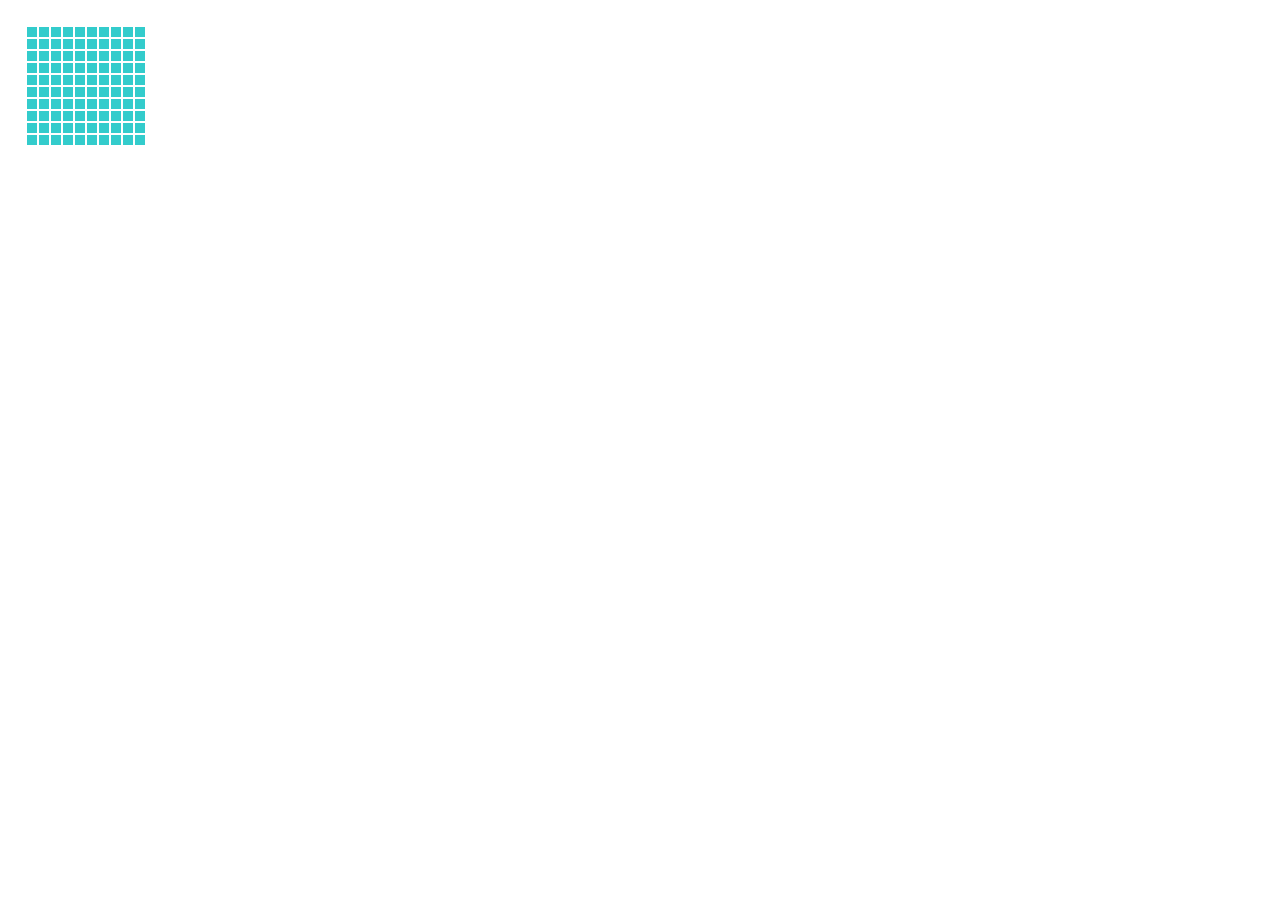
<file: index.html>
<html>
<head>
  <title>Floaties</title>
  <link href="styles.css" rel="stylesheet" type="text/css">
</head>
<body>
  <div class="screen">
    <div class="col-1 row-1"></div><div class="col-2 row-1"></div><div class="col-3 row-1"></div><div class="col-4 row-1"></div><div class="col-5 row-1"></div><div class="col-6 row-1"></div><div class="col-7 row-1"></div><div class="col-8 row-1"></div><div class="col-9 row-1"></div><div class="col-10 row-1"></div>
    <div class="col-1 row-2"></div><div class="col-2 row-2"></div><div class="col-3 row-2"></div><div class="col-4 row-2"></div><div class="col-5 row-2"></div><div class="col-6 row-2"></div><div class="col-7 row-2"></div><div class="col-8 row-2"></div><div class="col-9 row-2"></div><div class="col-10 row-2"></div>
    <div class="col-1 row-3"></div><div class="col-2 row-3"></div><div class="col-3 row-3"></div><div class="col-4 row-3"></div><div class="col-5 row-3"></div><div class="col-6 row-3"></div><div class="col-7 row-3"></div><div class="col-8 row-3"></div><div class="col-9 row-3"></div><div class="col-10 row-3"></div>
    <div class="col-1 row-4"></div><div class="col-2 row-4"></div><div class="col-3 row-4"></div><div class="col-4 row-4"></div><div class="col-5 row-4"></div><div class="col-6 row-4"></div><div class="col-7 row-4"></div><div class="col-8 row-4"></div><div class="col-9 row-4"></div><div class="col-10 row-4"></div>
    <div class="col-1 row-5"></div><div class="col-2 row-5"></div><div class="col-3 row-5"></div><div class="col-4 row-5"></div><div class="col-5 row-5"></div><div class="col-6 row-5"></div><div class="col-7 row-5"></div><div class="col-8 row-5"></div><div class="col-9 row-5"></div><div class="col-10 row-5"></div>
    <div class="col-1 row-6"></div><div class="col-2 row-6"></div><div class="col-3 row-6"></div><div class="col-4 row-6"></div><div class="col-5 row-6"></div><div class="col-6 row-6"></div><div class="col-7 row-6"></div><div class="col-8 row-6"></div><div class="col-9 row-6"></div><div class="col-10 row-6"></div>
    <div class="col-1 row-7"></div><div class="col-2 row-7"></div><div class="col-3 row-7"></div><div class="col-4 row-7"></div><div class="col-5 row-7"></div><div class="col-6 row-7"></div><div class="col-7 row-7"></div><div class="col-8 row-7"></div><div class="col-9 row-7"></div><div class="col-10 row-7"></div>
    <div class="col-1 row-8"></div><div class="col-2 row-8"></div><div class="col-3 row-8"></div><div class="col-4 row-8"></div><div class="col-5 row-8"></div><div class="col-6 row-8"></div><div class="col-7 row-8"></div><div class="col-8 row-8"></div><div class="col-9 row-8"></div><div class="col-10 row-8"></div>
    <div class="col-1 row-9"></div><div class="col-2 row-9"></div><div class="col-3 row-9"></div><div class="col-4 row-9"></div><div class="col-5 row-9"></div><div class="col-6 row-9"></div><div class="col-7 row-9"></div><div class="col-8 row-9"></div><div class="col-9 row-9"></div><div class="col-10 row-9"></div>
    <div class="col-1 row-10"></div><div class="col-2 row-10"></div><div class="col-3 row-10"></div><div class="col-4 row-10"></div><div class="col-5 row-10"></div><div class="col-6 row-10"></div><div class="col-7 row-10"></div><div class="col-8 row-10"></div><div class="col-9 row-10"></div><div class="col-10 row-10"></div>
  </div>
  <script src="http://code.jquery.com/jquery-1.11.1.min.js"></script>
  <script>
    $(function(){
      
      $('body').mousemove(function(e) {
        var pagex = e.pageX - 10;
        var pagey = e.pageY - 10;
        $('.screen > div').each(function(){
          var x = parseInt($(this).css('left')) + $(this).width() / 2;
          var y = parseInt($(this).css('top')) + $(this).height() / 2;
          if (Math.abs(pagex - x) < 15 && Math.abs(pagey - y) < 15) {
            if ((pagex - x) > 0) {
              var diffx = (pagex - x) - 15;  
            } else if ((pagex - x) < 0) {
              var diffx = 15 - (pagex - x);
            }
            if ((pagey - y) > 0) {
              var diffy = (pagey - y) - 15;
            } else if ((pagey - y) - 15) {
              var diffy = 15 - (pagey - y);
            }
            $(this).css({'transform': 'translate(' + diffx + 'px, ' + diffy + 'px)'});
          } else {
            $(this).css({'transform': 'translate(0px, 0px)'});
          }
        });
      });
    });
  </script>
</body>
</html>
</file>
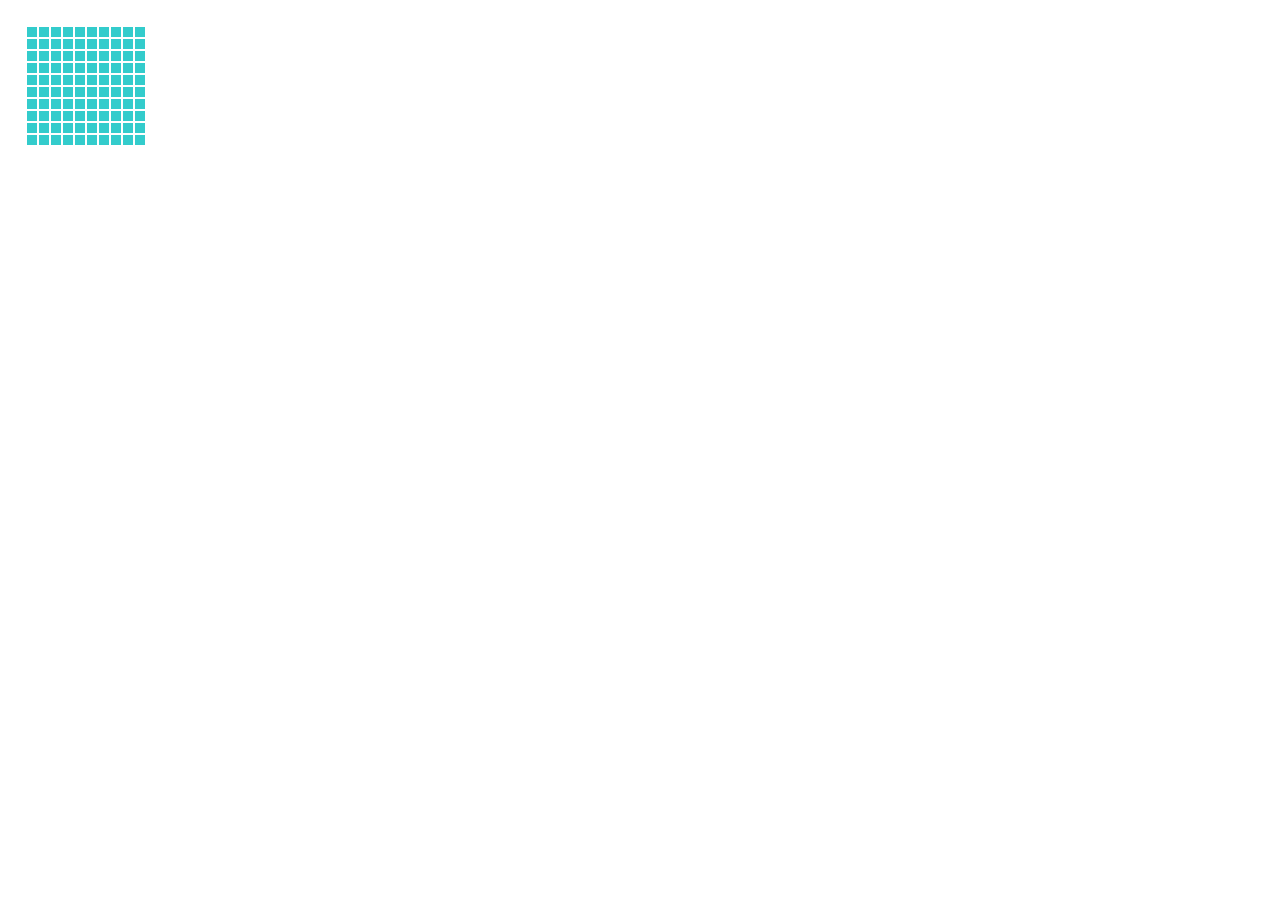
<file: floaties.html>
<html>
<head>
  <link href="styles.css" rel="stylesheet" type="text/css">
</head>
<body>
  <div class="screen">
    <div class="col-1 row-1"></div><div class="col-2 row-1"></div><div class="col-3 row-1"></div><div class="col-4 row-1"></div><div class="col-5 row-1"></div><div class="col-6 row-1"></div><div class="col-7 row-1"></div><div class="col-8 row-1"></div><div class="col-9 row-1"></div><div class="col-10 row-1"></div>
    <div class="col-1 row-2"></div><div class="col-2 row-2"></div><div class="col-3 row-2"></div><div class="col-4 row-2"></div><div class="col-5 row-2"></div><div class="col-6 row-2"></div><div class="col-7 row-2"></div><div class="col-8 row-2"></div><div class="col-9 row-2"></div><div class="col-10 row-2"></div>
    <div class="col-1 row-3"></div><div class="col-2 row-3"></div><div class="col-3 row-3"></div><div class="col-4 row-3"></div><div class="col-5 row-3"></div><div class="col-6 row-3"></div><div class="col-7 row-3"></div><div class="col-8 row-3"></div><div class="col-9 row-3"></div><div class="col-10 row-3"></div>
    <div class="col-1 row-4"></div><div class="col-2 row-4"></div><div class="col-3 row-4"></div><div class="col-4 row-4"></div><div class="col-5 row-4"></div><div class="col-6 row-4"></div><div class="col-7 row-4"></div><div class="col-8 row-4"></div><div class="col-9 row-4"></div><div class="col-10 row-4"></div>
    <div class="col-1 row-5"></div><div class="col-2 row-5"></div><div class="col-3 row-5"></div><div class="col-4 row-5"></div><div class="col-5 row-5"></div><div class="col-6 row-5"></div><div class="col-7 row-5"></div><div class="col-8 row-5"></div><div class="col-9 row-5"></div><div class="col-10 row-5"></div>
    <div class="col-1 row-6"></div><div class="col-2 row-6"></div><div class="col-3 row-6"></div><div class="col-4 row-6"></div><div class="col-5 row-6"></div><div class="col-6 row-6"></div><div class="col-7 row-6"></div><div class="col-8 row-6"></div><div class="col-9 row-6"></div><div class="col-10 row-6"></div>
    <div class="col-1 row-7"></div><div class="col-2 row-7"></div><div class="col-3 row-7"></div><div class="col-4 row-7"></div><div class="col-5 row-7"></div><div class="col-6 row-7"></div><div class="col-7 row-7"></div><div class="col-8 row-7"></div><div class="col-9 row-7"></div><div class="col-10 row-7"></div>
    <div class="col-1 row-8"></div><div class="col-2 row-8"></div><div class="col-3 row-8"></div><div class="col-4 row-8"></div><div class="col-5 row-8"></div><div class="col-6 row-8"></div><div class="col-7 row-8"></div><div class="col-8 row-8"></div><div class="col-9 row-8"></div><div class="col-10 row-8"></div>
    <div class="col-1 row-9"></div><div class="col-2 row-9"></div><div class="col-3 row-9"></div><div class="col-4 row-9"></div><div class="col-5 row-9"></div><div class="col-6 row-9"></div><div class="col-7 row-9"></div><div class="col-8 row-9"></div><div class="col-9 row-9"></div><div class="col-10 row-9"></div>
    <div class="col-1 row-10"></div><div class="col-2 row-10"></div><div class="col-3 row-10"></div><div class="col-4 row-10"></div><div class="col-5 row-10"></div><div class="col-6 row-10"></div><div class="col-7 row-10"></div><div class="col-8 row-10"></div><div class="col-9 row-10"></div><div class="col-10 row-10"></div>
  </div>
  <script src="http://code.jquery.com/jquery-1.11.1.min.js"></script>
  <script>
    $(function(){
      
      $('body').mousemove(function(e) {
        var pagex = e.pageX - 10;
        var pagey = e.pageY - 10;
        $('.screen > div').each(function(){
          var x = parseInt($(this).css('left')) + $(this).width() / 2;
          var y = parseInt($(this).css('top')) + $(this).height() / 2;
          if (Math.abs(pagex - x) < 15 && Math.abs(pagey - y) < 15) {
            if ((pagex - x) > 0) {
              var diffx = (pagex - x) - 15;  
            } else if ((pagex - x) < 0) {
              var diffx = 15 - (pagex - x);
            }
            if ((pagey - y) > 0) {
              var diffy = (pagey - y) - 15;
            } else if ((pagey - y) - 15) {
              var diffy = 15 - (pagey - y);
            }
            $(this).css({'transform': 'translate(' + diffx + 'px, ' + diffy + 'px)'});
          } else {
            $(this).css({'transform': 'translate(0px, 0px)'});
          }
        });
      });
    });
  </script>
</body>
</html>
</file>
<file: styles.css>
/* line 3, styles.scss */
.screen {
  width: 140px;
  height: 140px;
  position: relative;
  padding: 15px;
}
/* line 8, styles.scss */
.screen > div {
  display: block;
  width: 10px;
  height: 10px;
  background: #33cccc;
  position: absolute;
  margin: 2px;
  -webkit-transition: all 0.5s ease-in-out;
  -moz-transition: all 0.5s ease-in-out;
  -o-transition: all 0.5s ease-in-out;
  transition: all 0.5s ease-in-out;
}
/* line 17, styles.scss */
.screen > div.col-1 {
  left: 17px;
}
/* line 20, styles.scss */
.screen > div.col-2 {
  left: 29px;
}
/* line 23, styles.scss */
.screen > div.col-3 {
  left: 41px;
}
/* line 26, styles.scss */
.screen > div.col-4 {
  left: 53px;
}
/* line 29, styles.scss */
.screen > div.col-5 {
  left: 65px;
}
/* line 32, styles.scss */
.screen > div.col-6 {
  left: 77px;
}
/* line 35, styles.scss */
.screen > div.col-7 {
  left: 89px;
}
/* line 38, styles.scss */
.screen > div.col-8 {
  left: 101px;
}
/* line 41, styles.scss */
.screen > div.col-9 {
  left: 113px;
}
/* line 44, styles.scss */
.screen > div.col-10 {
  left: 125px;
}
/* line 47, styles.scss */
.screen > div.row-1 {
  top: 17px;
}
/* line 50, styles.scss */
.screen > div.row-2 {
  top: 29px;
}
/* line 53, styles.scss */
.screen > div.row-3 {
  top: 41px;
}
/* line 56, styles.scss */
.screen > div.row-4 {
  top: 53px;
}
/* line 59, styles.scss */
.screen > div.row-5 {
  top: 65px;
}
/* line 62, styles.scss */
.screen > div.row-6 {
  top: 77px;
}
/* line 65, styles.scss */
.screen > div.row-7 {
  top: 89px;
}
/* line 68, styles.scss */
.screen > div.row-8 {
  top: 101px;
}
/* line 71, styles.scss */
.screen > div.row-9 {
  top: 113px;
}
/* line 74, styles.scss */
.screen > div.row-10 {
  top: 125px;
}
</file>
